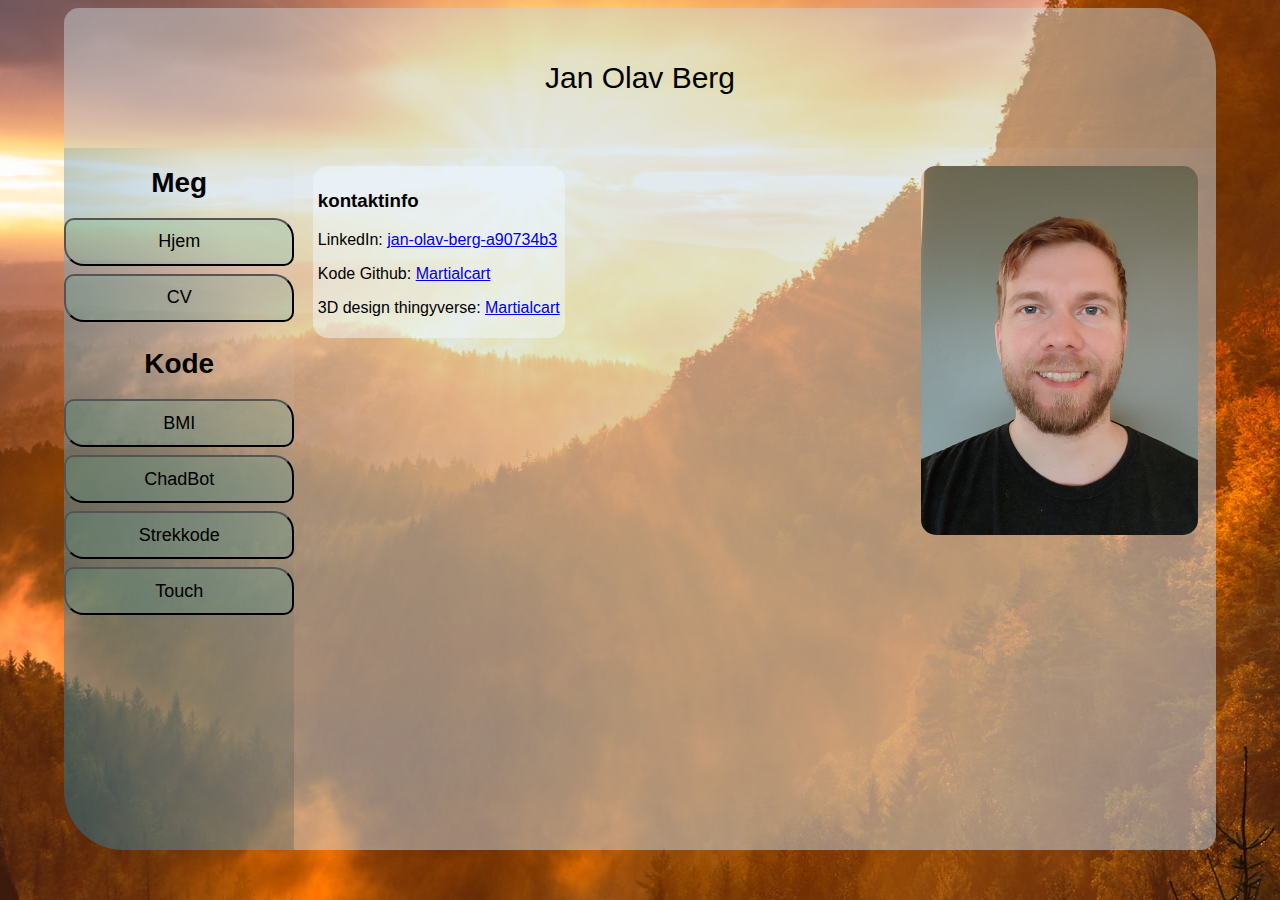
<file: index.html>
<!DOCTYPE html>
<html lang="nor">
    <head>
        <title>Jan Olav Berg</title>
        <link rel="stylesheet" href="css/defaultv4.css?version5">
        <link rel="stylesheet" href="css/index.css?version=4">
        <script src="js/mainv4.js?=v4" defer></script>
        <meta charset="UTF-8">
        <meta name="viewport" content="width=device-width, initial-scale=1.0">
        <meta name="description" content="Jan Olav Berg's programming portfolio, front page">
        <meta name="og:image" content="https://janolavberg.no/pictures/me_neutral_smaler.png">
        <meta name="twitter:image:src" content="https://janolavberg.no/pictures/me_neutral_smaler.png">
    </head>
    <body> 
        <div id="header"></div>
        <div id="menu"></div>
        <div id="main_screen">            
            <img id="portrait" src="img/me_neutral_smaler.png" alt="portrait Jan Olav Berg">
            <div class="spalte">
                <h3>kontaktinfo</h3>
                <p>LinkedIn: <a href="https://www.linkedin.com/in/jan-olav-berg-a90734b3/" target="_blank">jan-olav-berg-a90734b3</a> </p>
                <p>Kode Github: <a href="https://github.com/Martialcart?tab=repositories" target="_blank">Martialcart</a></p>
                <p>3D design thingyverse: <a href="https://www.thingiverse.com/martialcart/designs" target="_blank">Martialcart</a></p>
            </div>
        </div>
    </body>
</html>
</file>
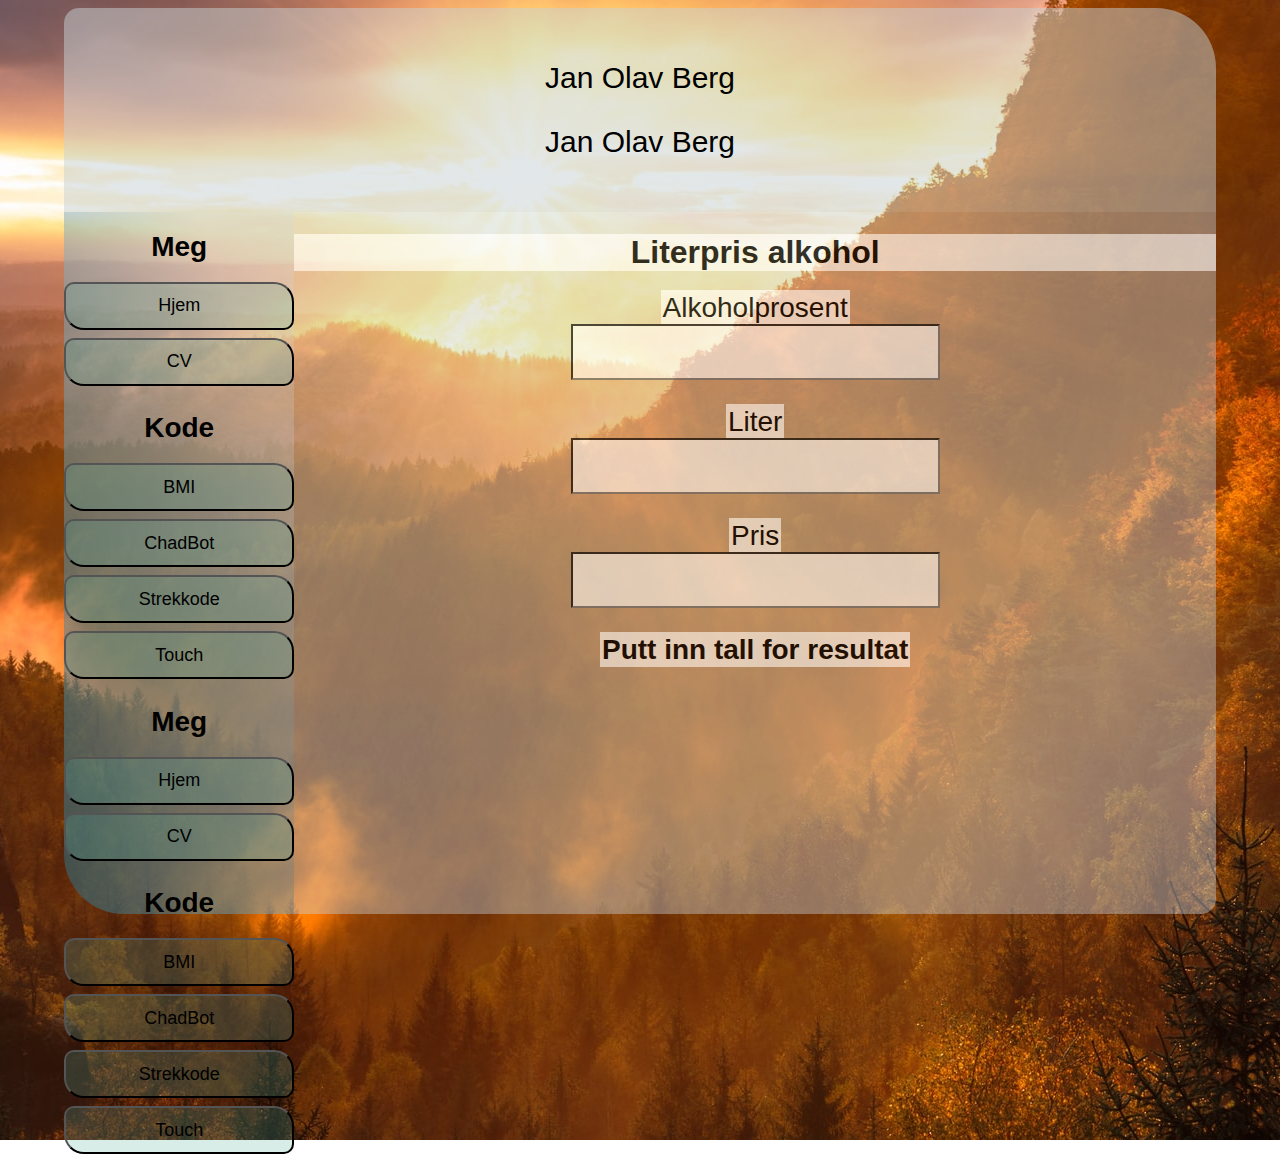
<file: alko_pris.html>
<!DOCTYPE html>
<html lang="nor">

<head>
	<title>Literpris Alkohol</title>
	<link rel="icon" href="https://cdn.iconscout.com/icon/premium/png-512-thumb/beer-bottle-17-695200.png">
	<link rel="stylesheet" href="css/defaultv4.css?version2">
	<link rel="stylesheet" href="css/alko_pris.css">
	<script src="js/mainv4.js?=v4" defer></script>
	<meta charset="UTF-8">
	<meta name="viewport" content="width=device-width, initial-scale=1.0">
	<meta name="description" content="Calculates price for the amount alchol in a beverage.">
</head>

<body onload="load_frame()">
	<div id=header></div>
    <div id="menu"></div>
	<div id="main_screen">
		<h1 style="background-color: rgba(255, 255, 255, 0.8);">Literpris alkohol</h1>

		<form oninput="x.value = (price.value / (liter.value * (percent.value / 100))).toFixed(2)">
			<label for="percent">Alkoholprosent</label><br>
			<input type="number" id="percent" tag="50"><br><br>

			<label for="liter">Liter</label><br>
			<input type="number" id="liter" tag="25"><br><br>

			<label for="price">Pris</label><br>
			<input type="number" id="price"><br><br>

			<b>
				<output name="x" for="price liter percent">
					Putt inn tall for resultat
				</output>
				<b>
		</form>
	</div>
</body>

</html>
</file>
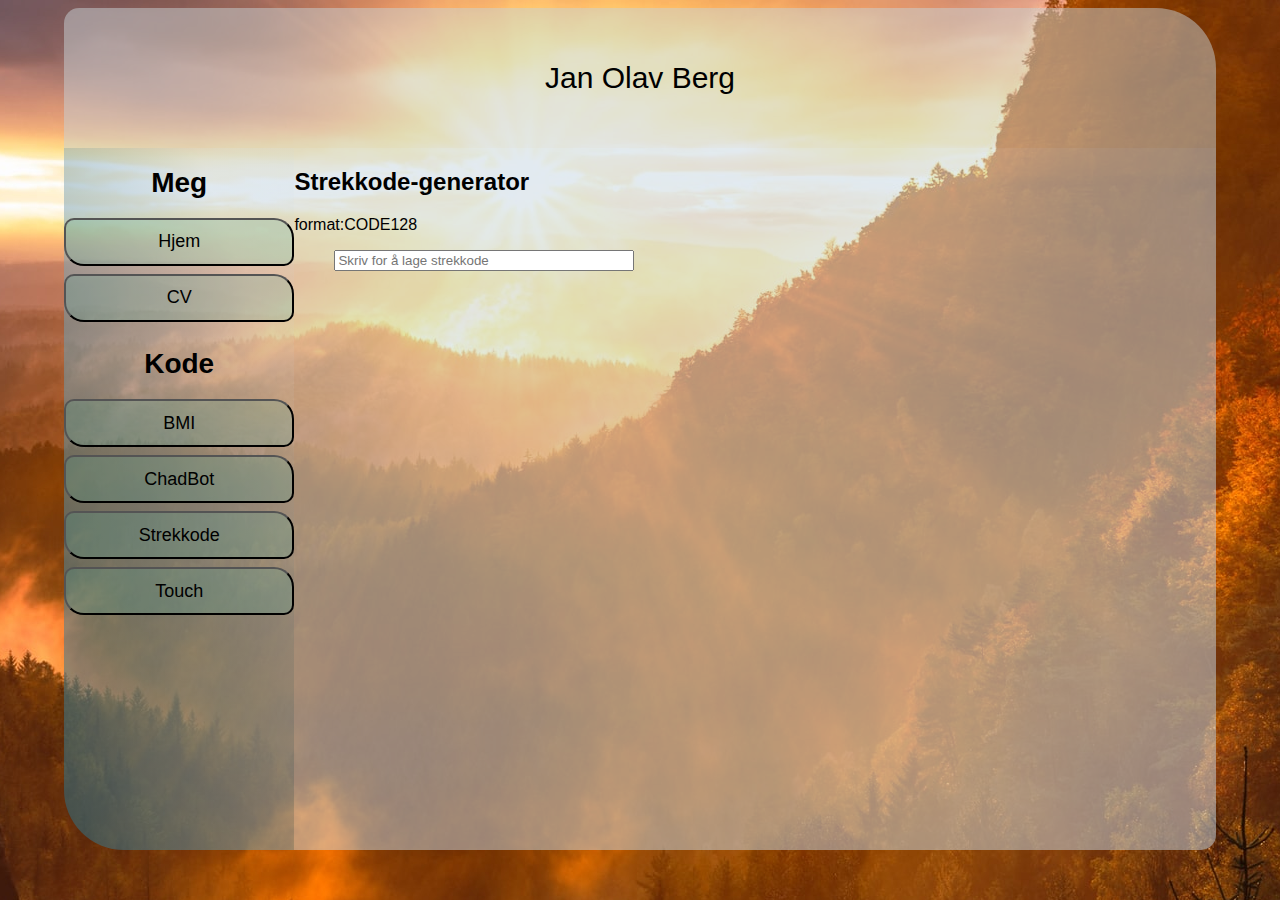
<file: barcode.html>
<!DOCTYPE html>
<html lang="nor">
    <head>
        <title>Jan Olav Berg</title>
        <link rel="stylesheet" href="css/defaultv4.css?version5">
        <link rel="stylesheet" href="css/barcode.css">
        <script type="module" src="js/mainv4.js?=v4" defer></script>
	<script type="module" src="js/barcode.js"></script>
	<script type="module" src="js/lindelBarcode.js"></script>
        <meta charset="UTF-8">
        <meta name="viewport" content="width=device-width, initial-scale=1.0">
        <meta name="description" content="Jan Olav Berg's programming portfolio, barcode generator">
        <meta name="og:image" content="https://janolavberg.no/pictures/me_neutral_smaler.png">
        <meta name="twitter:image:src" content="https://janolavberg.no/pictures/me_neutral_smaler.png">
    </head>
    <body >
        <header id="header"></header>
        <nav id="menu"></nav>
	<main id="main_screen">            
	    <h2>Strekkode-generator</h2>
	    <p>format:CODE128</p>
	    <ul id="barcodeContainer" class="tiles">
		<li id="barcodeItem" class="tiles-column">
		    <input placeholder="Skriv for å lage strekkode" id="barcodeInput" type="TEXT" >
		    <canvas id="barcode"></canvas>
		</li>
	    </ul>
        </main>
    </body>
</html>
</file>
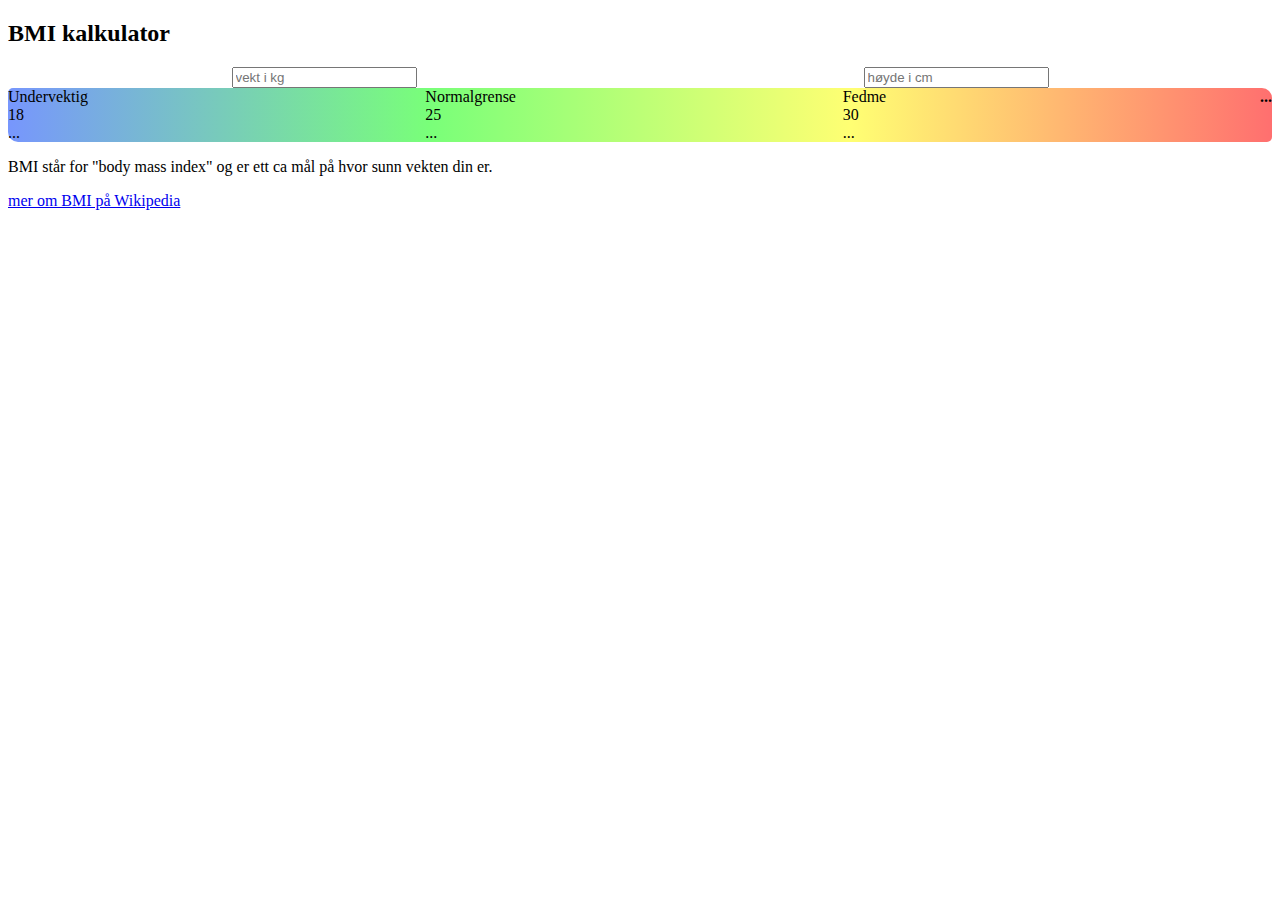
<file: bmi.html>
<!DOCTYPE html>
<html lang="nor">
    <head>
        <title>BMI</title>
        <link rel="stylesheet" href="css/bmi.css?=v2">
        <script type:module src="js/bmiv2.js?=v2" defer></script>
        <meta charset="UTF-8">
        <meta name="viewport" content="width=device-width, initial-scale=1.0">
        <meta name="description" content="calculate body mass index">
    </head>
    <body>
	<header>
            <h2>BMI kalkulator</h2>
	</header>
	<main>
	    <form class="bmiInput">
                <input id="weight_kg"type="number" oninput="handle_input()" placeholder="vekt i kg">
                <input id="height_cm" type="number" oninput="handle_input()" placeholder="høyde i cm">
	    </form>
	    <section class="result" id="scale">
		<div class="bmiColumn">
		    <a>Undervektig</a>
		    <a>18</a>
                    <a id="r18">...</a>
		</div>
		<div class="bmiColumn">
		    <a>Normalgrense</a>
		    <a >25</a>
		    <a id="r25">...</a>
		</div>
		<div class="bmiColumn">
		    <a>Fedme</a>
                    <a>30 </a>
                    <a id="r30">...</a>
		</div>
		<b id="bmi">...</b>
	    </section>
	</main>
	<footer>
                <p>BMI står for "body mass index" og er ett ca mål på hvor sunn vekten din er.</p>
                <a href="https://no.wikipedia.org/wiki/Kroppsmasseindeks" target="_blank">mer om BMI på Wikipedia</a>
	</footer>
    </body>    
</html>
</file>
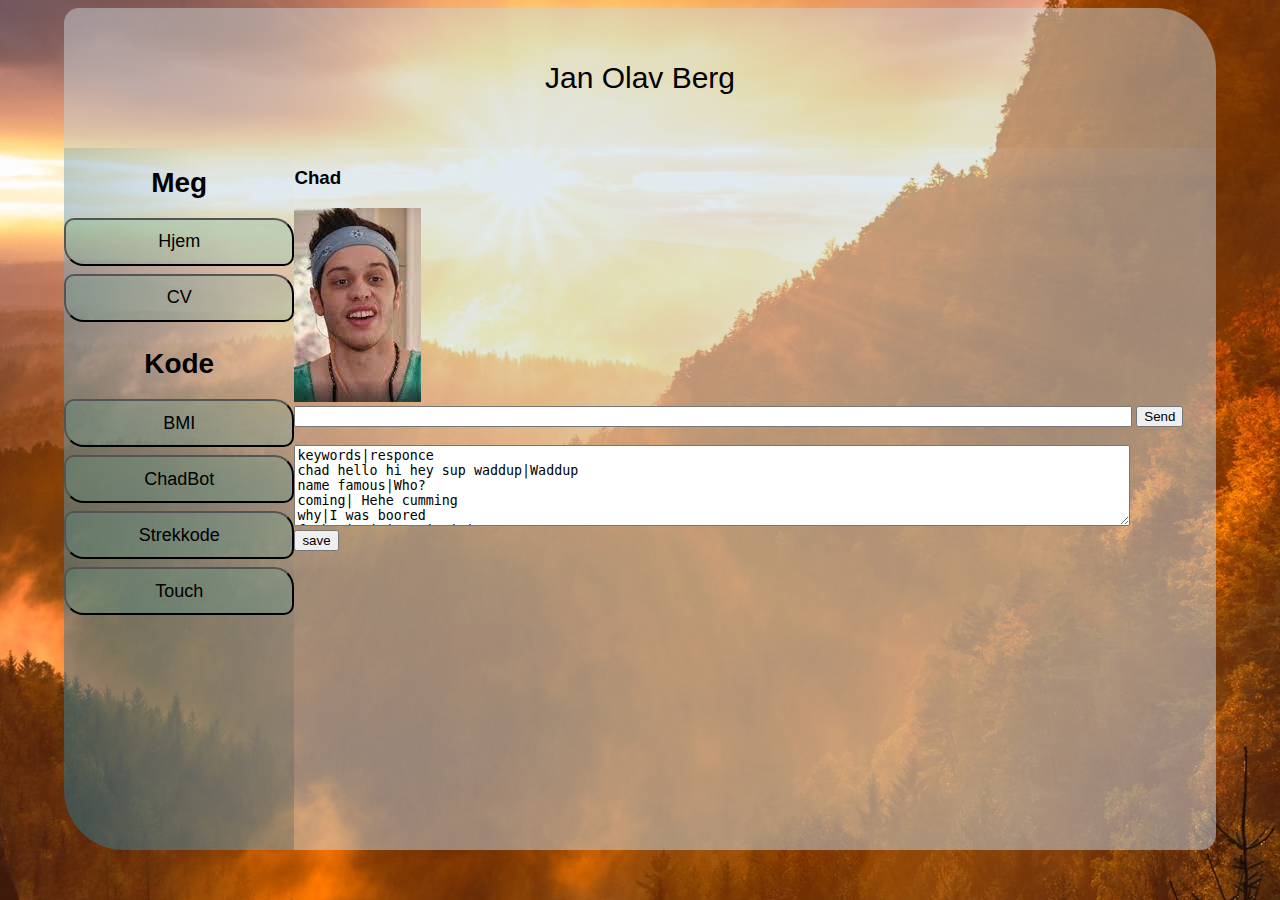
<file: chatbot.html>
<!DOCTYPE html>
<html>
<head>
    <script defer src="js/chatbot.js?=v3"></script>
    <script src="js/mainv4.js?=v4" defer></script>
    <link rel="stylesheet" href="css/chatbot.css">
    <link rel="stylesheet" href="css/defaultv4.css?version5">
</head>
<body>
<div id="header"></div>
<div id="menu"></div>
<div id="main_screen">
    <div id="chad_img">
	<h3>Chad</h3>
	<img id="chad" src="img/ChadSaturdayNightLive.jpeg" alt="portrait Chad">
    </div>
    <div id="chat_log"></div>
    <div id="chat_menu">
	<input name="chat_input" id="chat_input"></input>
	<button onclick="send_message()">Send</button>
	<br>
	<br>
	<textarea name="brain" id="brain" cols="30" rows="5">
keywords|responce
chad hello hi hey sup waddup|Waddup
name famous|Who?
coming| Hehe cumming
why|I was boored
fuck virginity virgin|Dope
after|oh, ok
talents| I made a dance called "doink doink"
father|Bye
booring|Kinda
sacrifice|Ha-ha, sack
love|Sick
can't|It's all good
pregnant i'm| Congrats
"how do you feel"|Balls are sweaty
alright|All good
"who are you"|Chad
gash|Haha. Gash
afraid|Nah
suicide|Oh no
"favourite book"|"where's Waldo", the yellow one
validity|Haha. Titty
think|Dope!
mistook ruin|Oh, my bad
booring|Kind of
tainted|Haha. Taint
couldn't|Oh, I hate that
deserve explanation|Oh, ok. Cool
cake|Everybody loves cake
	</textarea>
	<br>
	<button onclick="learn_logic()">save</button>
    </div>
</div>
</body>
</html>
</file>
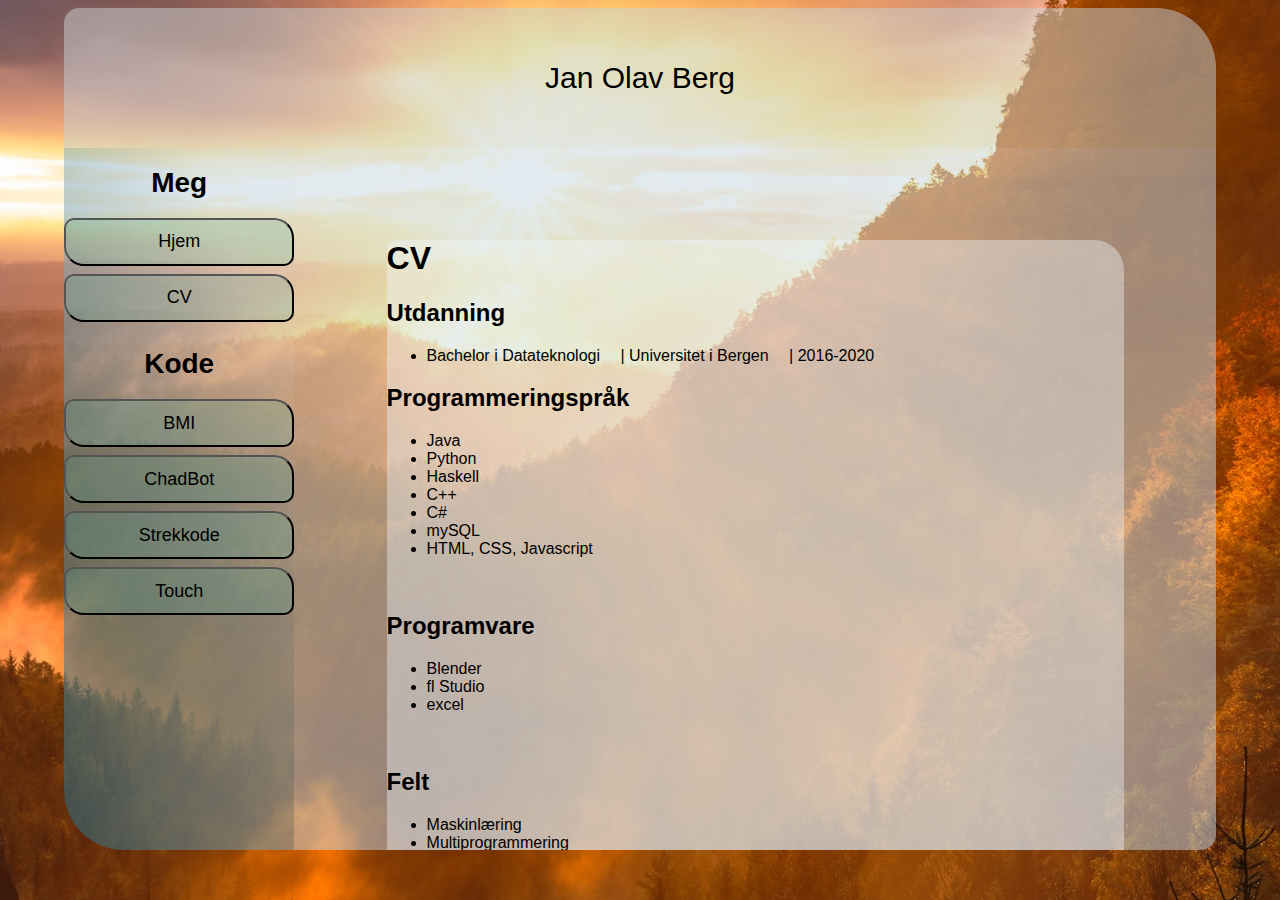
<file: cv.html>
<!DOCTYPE html>
<html lang="nor">
    <head>
        <title>CV</title>
        <link rel="stylesheet" href="css/defaultv4.css?=version5">
        <style>
            #cv {
                margin: 10%;
                text-align: left;
                background-color:rgba(240, 248, 255, 0.397);
                border-radius: 10px 30px;
            }
            #main_screen{
                overflow-y: scroll;
            }
        </style>
	    <script src="js/mainv4.js?=v4" defer></script>
        <meta charset="UTF-8">
        <meta name="viewport" content="width=device-width, initial-scale=1.0">
        <meta name="description" content="Jan Olav Berg's programming portfolio, a short resume of my skills">
    </head>
    <body> 
        <div id="header"></div>
        <div id=menu> </div>
        <div id="main_screen">
            <div id="cv">
                <h1>CV</h1>
                <h2>Utdanning</h2>
                <ul>
                    <li>Bachelor i Datateknologi &emsp;| Universitet i Bergen &emsp;| 2016-2020</li>
                </ul>
                <h2>Programmeringspråk</h2>
                <ul>
                    <li>Java</li>
                    <li>Python</li>
                    <li>Haskell</li>
                    <li>C++</li>
                    <li>C#</li>
                    <li>mySQL</li>
                    <li>HTML, CSS, Javascript</li>
                </ul>
                <br>
                <h2>Programvare</h2>
                <ul>
                    <li>Blender</li>
                    <li>fl Studio</li>
                    <li>excel</li>
                </ul>
                <br>
                <h2>Felt</h2>
                <ul>
                    <li>Maskinlæring</li>
                    <li>Multiprogrammering</li>
                </ul>
                <h2>Språk</h2>
                <ul>
                    <li>Norsk   - morsmål</li>
                    <li>Engelsk - flytende</li>
                    <li>Tysk    - nybegynner</li>
                </ul>
                <p></p>
            </div>
        </div>
    </body>
</html>
</file>
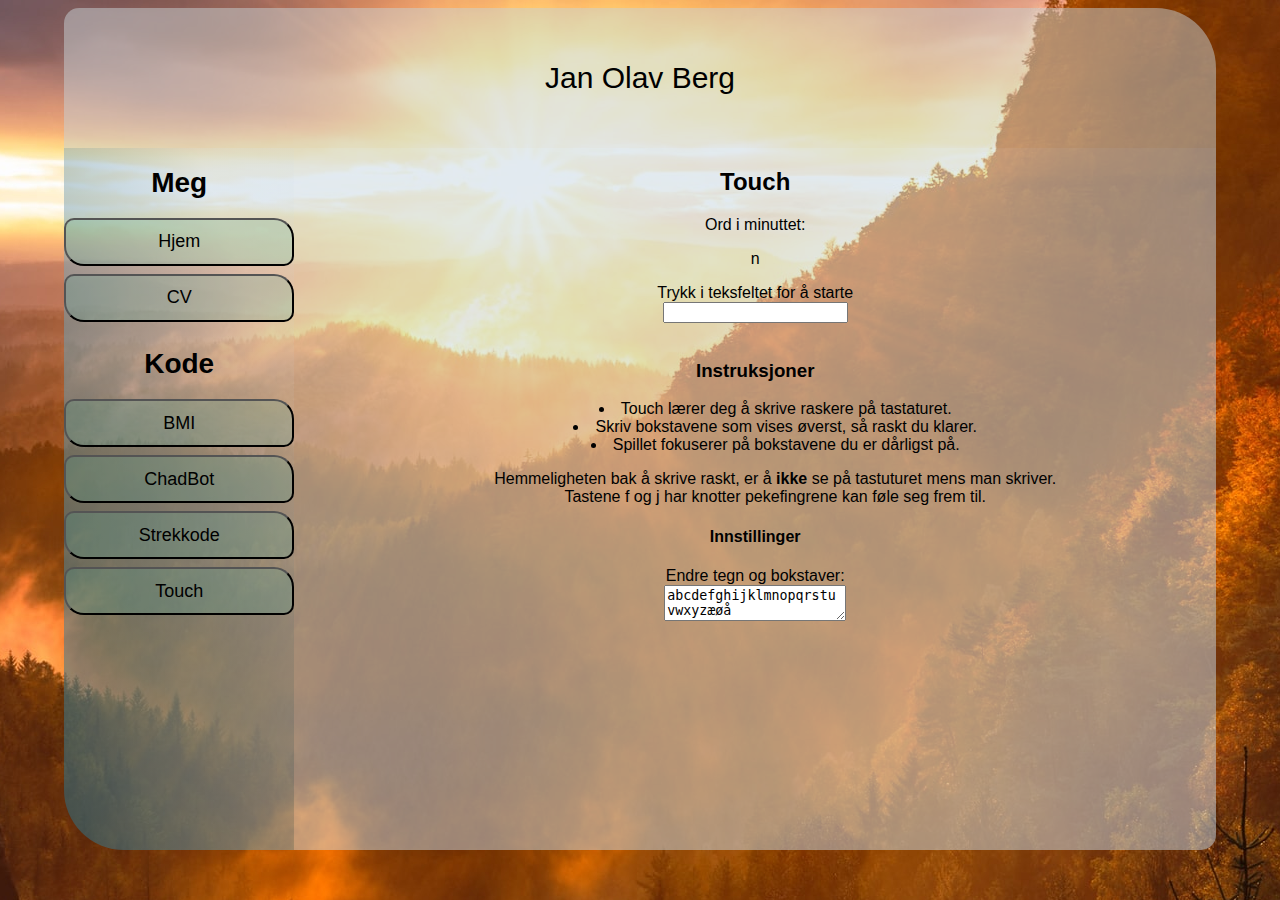
<file: touch.html>
<!DOCTYPE html>
<html lang="nor">
    <head>
        <title>Touch</title>
        <link rel="stylesheet" href="css/defaultv4.css?version5">
        <link rel="stylesheet" href="css/touch.css">
        <script src="js/mainv4.js?=v4" defer></script>
        <script src="js/touchv3.js" defer></script>
        <meta charset="UTF-8">
        <meta name="viewport" content="width=device-width, initial-scale=1.0">
        <meta name="description" content="Learn to type faster on the keyboard faster. Program is focusing on the letters you are worst at">
    </head>
    <body onload="update_chars()">
        <div id=header></div>
        <div id="menu" ></div>
        
        <div id="main_screen">
                <h2>Touch</h2>
                <p id="wpm">Ord i minuttet:</p>
                <p id="char_request"></p>
                <p id="char_result"></p>
                <label for="char_input">Trykk i teksfeltet for å starte</label><br>
                <input id="char_input" type="text" onfocus="update_chars() " oninput="handle_input()"><br><br>
                <h3>Instruksjoner</h3>
                <ul style="list-style-position: inside;">
                    <li>Touch lærer deg å skrive raskere på tastaturet.</li>
                    <li>Skriv bokstavene som vises øverst, så raskt du klarer.</li>
                    <li>Spillet fokuserer på bokstavene du er dårligst på.</li>
                    <p>
                        Hemmeligheten bak å skrive raskt, er å <b>ikke</b> se på tastuturet mens man skriver. <br>
                        Tastene f og j har knotter pekefingrene kan føle seg frem til.
                    </p>
                </ul>
                <h4>Innstillinger</h4>
                <label for="train_char">Endre tegn og bokstaver:</label> <br>
                <textarea id="train_char">abcdefghijklmnopqrstuvwxyzæøå</textarea>
        </div>
    </body>    
</html>
</file>
<file: css/defaultv4.css>
html {
    height: 100%;
}
body {
    font-family: Verdana, Geneva, Tahoma, sans-serif;    
    margin-left: 5%;
    margin-right: 5%;
    background: url(../img/sunset.jfif) no-repeat center center fixed ;
    height: 78%;
    overflow: hidden;
}

#header{
    background-color: #c8d2d680;    
    font-size: 30px;
    padding: 2%;
    text-align: center;
    transition: 0.5s;
    border-radius: 15px 60px 0px 0px;
}



#menu{
    font-size: 14px;
    text-align: center;
    background: linear-gradient(70deg, rgba(43, 103, 119, 0.575) 0%, #c8d8e48c 80%);
    width: 20%;
    height: 100%;
    float: left;
    transition: 0.5s;
    border-radius: 0px 0px 0px 60px;
}



.menu_button {
    background-color: #52ab983a;
    font-size: large;
    width: 100%;
    height: 48px;
    border-radius: 10px 20px;
    margin-bottom: 8px;
    transition: 2000ms;
}

button:hover {
    background: linear-gradient(70deg, rgba(43, 103, 119, 0.37) 0%, rgba(200, 216, 228, 0.137) 80%);
}

#main_screen {
    margin: 0;
    float: left;
    width: 80%;
    background-color: #c8d8e483;
    height: 100%;
    width: 80%;
    transition: 0.5s;
    border-radius: 0px 0px 15px;
}

:hover {
    transition: 0.5s;
}
</file>
<file: css/index.css>
#portrait {
    float: right;
    margin: 2%;
    width: 30%;
    height: auto;
    border-radius: 15px;
}

.spalte {
    width: fit-content;
    text-align: left;
    float: left;
    margin: 2%;
    background-color: rgba(240, 248, 255, 0.507);
    border-radius: 15px;
    padding: 5px;
}

#main_screen {
    text-align: center;
}
</file>
<file: css/alko_pris.css>
#main_screen {
    background-image: url('https://live.staticflickr.com/1464/24060063701_90f43e248d_b.jpg');
    opacity: 0.8;
    background-size: cover;
    ba
    background-repeat: no-repeat;
    text-align: center;
}

label, output, input {
    background-color: rgba(255, 255, 255, 0.8);
    padding: 2px;
    height: 48px;
    margin-bottom: 8px;
    font-size: 28px;
}
</file>
<file: css/barcode.css>
.center {
    display:flex;
    flex-wrap: wrap;
    justify-content: space-around;
    align-content: flex-start;
}

.tiles {
    display: flex;
    flex-wrap: wrap;
}

.tiles-column {
    display: flex;
    flex-wrap: wrap;
    flex-direction: column;
}
</file>
<file: css/bmi.css>
#scale {
    background-image: linear-gradient(to right,  rgb(119, 150, 253),  rgb(121, 255, 121), rgb(255, 255, 115), rgb(255, 111, 111));
    border-radius: 5px 10px;
}
.bmiInput {
    display: flex;
    justify-content: space-around;
}
.result {
    display:flex;
    flex-wrap: wrap;
    justify-content: space-between;
}
.bmiColumn {
    width: 33%;
    display: flex;
    flex-direction: column;
}
</file>
<file: css/chatbot.css>
#chat_log {
    overflow-y: scroll;
    max-height: 30vw;

}

#chat_menu {
    }

#chat_input {
    width: 90%;
}

#chat_buttons{
    width: 10%;
}

#brain{
    width: 90%;
    height: 10%;    
}

#chad {
}

#chad_img {
    width: 20%;

#main_screen{
    display: flex;
    flex-wrap: wrap;
}
</file>
<file: css/touch.css>
#app_button {
    width: fit-content;
    background-color: var(--bright_white);
}

input button {
    border-radius: 15%;
    height: 48px;
    margin-bottom: 8px;
}

#main_screen{
    text-align: center;
}
</file>
